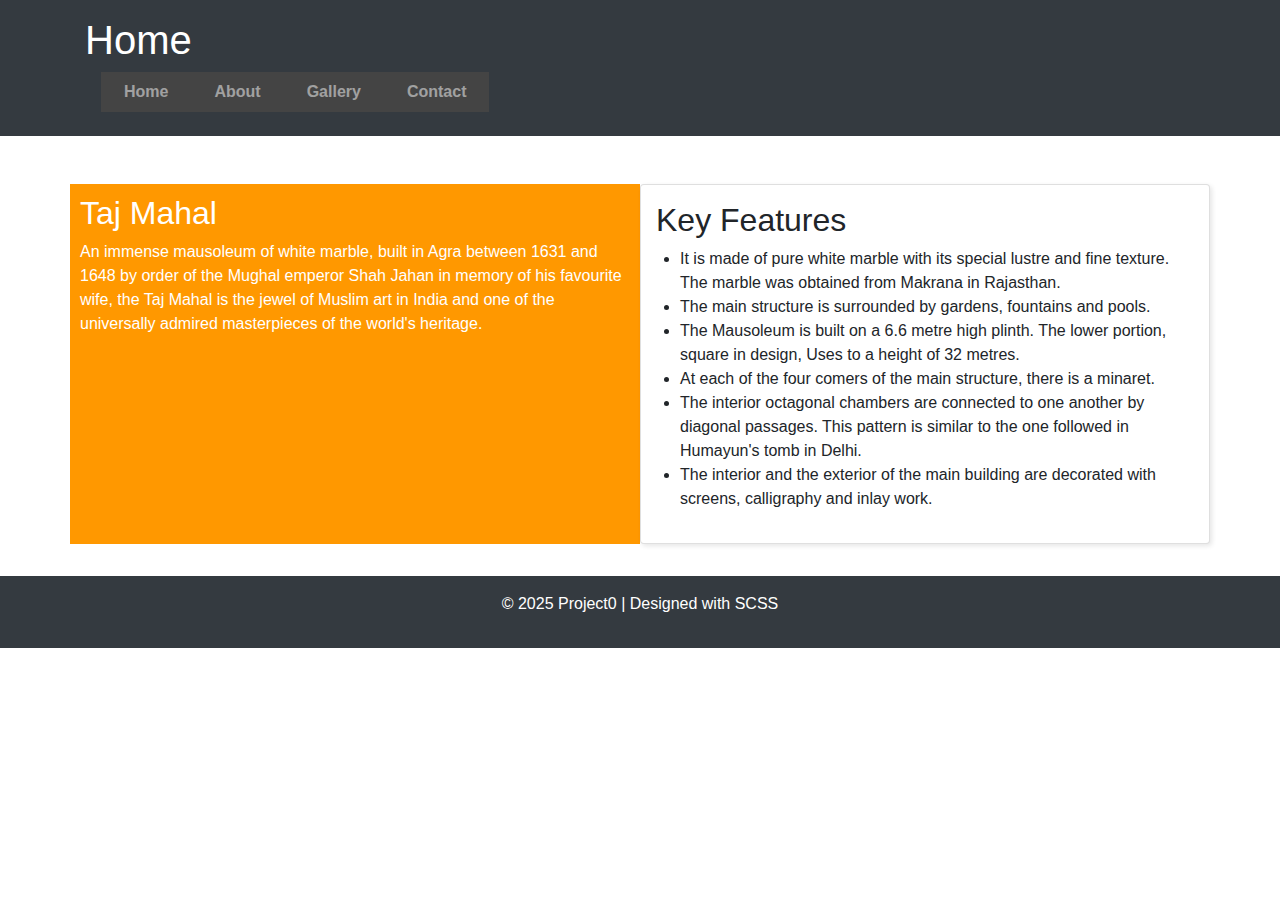
<file: index.html>
<!DOCTYPE html>
<html lang="en">
<head>
    <meta charset="UTF-8">
    <meta name="viewport" content="width=device-width, initial-scale=1.0">
    <title>Home</title>
    <link rel="stylesheet" href="styles.css">
    <link rel="stylesheet" href="https://stackpath.bootstrapcdn.com/bootstrap/4.5.2/css/bootstrap.min.css">
</head>
<body>
    <header class="bg-dark text-white p-3">
        <div class="container">
            <h1>Home</h1>
            <nav class="navbar navbar-expand-lg navbar-dark bg-dark">
                <button class="navbar-toggler" type="button" data-toggle="collapse" data-target="#navbarNav" aria-controls="navbarNav" aria-expanded="false" aria-label="Toggle navigation">
                    <span class="navbar-toggler-icon"></span>
                </button>
                <div class="collapse navbar-collapse" id="navbarNav">
                    <ul class="navbar-nav">
                        <li class="nav-item"><a class="nav-link" href="index.html">Home</a></li>
                        <li class="nav-item"><a class="nav-link" href="about.html">About</a></li>
                        <li class="nav-item"><a class="nav-link" href="gallery.html">Gallery</a></li>
                        <li class="nav-item"><a class="nav-link" href="contact.html">Contact</a></li>
                    </ul>
                </div>
            </nav>
        </div>
    </header>

    <main class="container mt-5">
        <div class="row">
            <section id="highlight" class="col-md-6">
                <h2>Taj Mahal</h2>
                <p>An immense mausoleum of white marble, built in Agra between 1631 and 1648 by order of the Mughal emperor Shah Jahan in memory of his favourite wife, the Taj Mahal is the jewel of Muslim art in India and one of the universally admired masterpieces of the world's heritage.</p>
            </section>

            <section class="card col-md-6">
                <h2>Key Features</h2>
                <ul>
                    <li>It is made of pure white marble with its special lustre and fine texture. The marble was obtained from Makrana in Rajasthan.</li>
                    <li>The main structure is surrounded by gardens, fountains and pools.</li>
                    <li>The Mausoleum is built on a 6.6 metre high plinth. The lower portion, square in design, Uses to a height of 32 metres.</li>
                    <li>At each of the four comers of the main structure, there is a minaret.</li>
                    <li>The interior octagonal chambers are connected to one another by diagonal passages. This pattern is similar to the one followed in Humayun's tomb in Delhi.</li>
                    <li>The interior and the exterior of the main building are decorated with screens, calligraphy and inlay work.</li>
                </ul>
            </section>
        </div>
    </main>

    <footer class="bg-dark text-white text-center py-3">
        <p>&copy; 2025 Project0 | Designed with SCSS</p>
    </footer>

    <script src="https://code.jquery.com/jquery-3.5.1.slim.min.js"></script>
    <script src="https://cdn.jsdelivr.net/npm/@popperjs/core@2.9.2/dist/umd/popper.min.js"></script>
    <script src="https://stackpath.bootstrapcdn.com/bootstrap/4.5.2/js/bootstrap.min.js"></script>
</body>
</html>
</file>
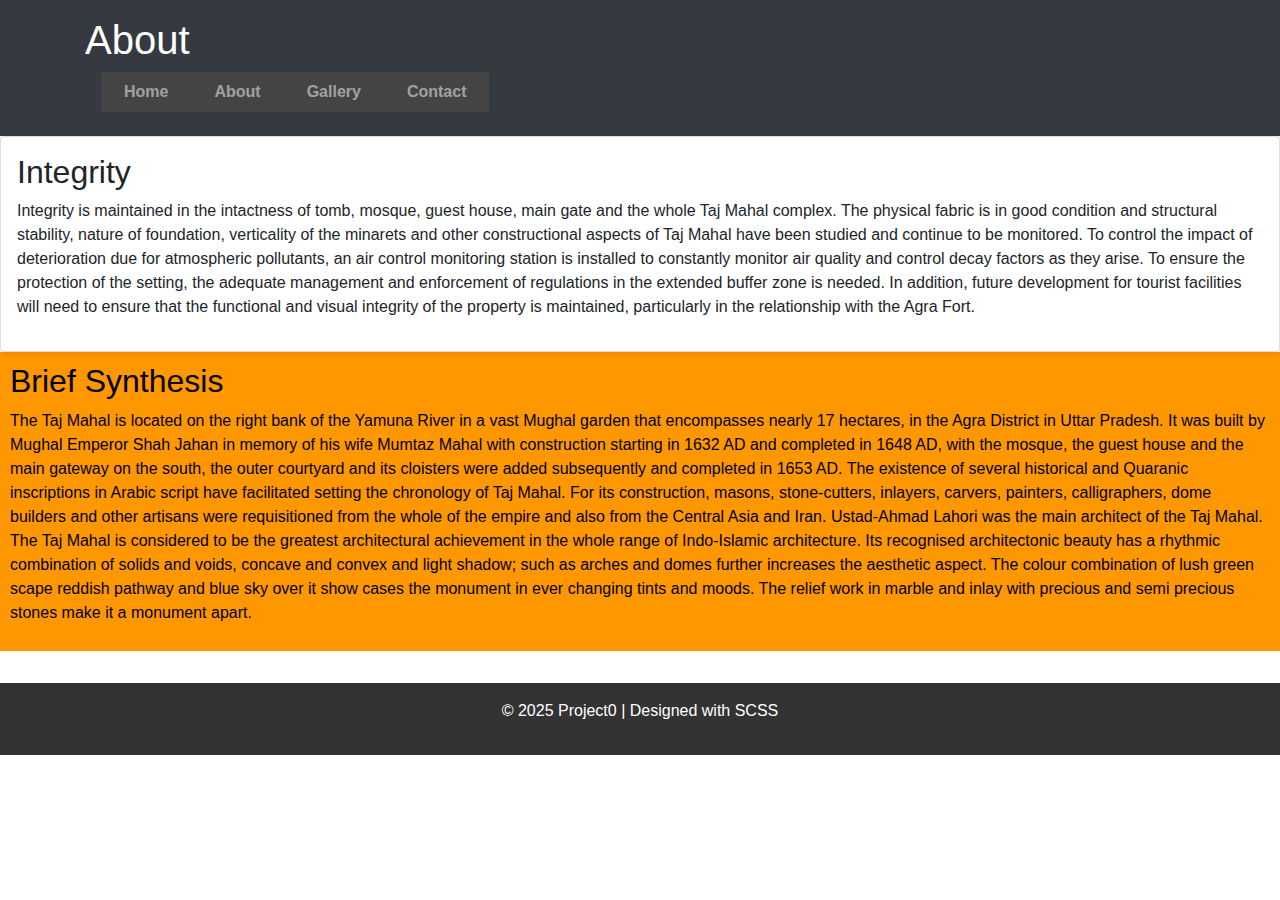
<file: about.html>
<!DOCTYPE html>
<html lang="en">

<head>
    <meta charset="UTF-8">
    <meta name="viewport" content="width=device-width, initial-scale=1.0">
    <title>About</title>
    <link rel="stylesheet" href="styles.css">
    <link rel="stylesheet" href="https://stackpath.bootstrapcdn.com/bootstrap/4.5.2/css/bootstrap.min.css">
</head>

<body>
    <header class="bg-dark text-white p-3">
        <div class="container">
            <h1>About</h1>
            <nav class="navbar navbar-expand-lg navbar-dark bg-dark">
                <button class="navbar-toggler" type="button" data-toggle="collapse" data-target="#navbarNav"
                    aria-controls="navbarNav" aria-expanded="false" aria-label="Toggle navigation">
                    <span class="navbar-toggler-icon"></span>
                </button>
                <div class="collapse navbar-collapse" id="navbarNav">
                    <ul class="navbar-nav">
                        <li class="nav-item"><a class="nav-link" href="index.html">Home</a></li>
                        <li class="nav-item"><a class="nav-link" href="about.html">About</a></li>
                        <li class="nav-item"><a class="nav-link" href="gallery.html">Gallery</a></li>
                        <li class="nav-item"><a class="nav-link" href="contact.html">Contact</a></li>
                    </ul>
                </div>
            </nav>
        </div>
    </header>

    <main>
        <section class="card">
            <h2>Integrity</h2>
            <p>Integrity is maintained in the intactness of tomb, mosque, guest house, main gate and the whole Taj Mahal
                complex. The physical fabric is in good condition and structural stability, nature of foundation,
                verticality of the minarets and other constructional aspects of Taj Mahal have been studied and continue
                to be monitored. To control the impact of deterioration due for atmospheric pollutants, an air control
                monitoring station is installed to constantly monitor air quality and control decay factors as they
                arise. To ensure the protection of the setting, the adequate management and enforcement of regulations
                in the extended buffer zone is needed. In addition, future development for tourist facilities will need
                to ensure that the functional and visual integrity of the property is maintained, particularly in the
                relationship with the Agra Fort.</p>
        </section>

        <section id="highlight">
            <h2 style="color: black;">Brief Synthesis</h2>
            <p style="color: black;"> The Taj Mahal is located on the right bank of the Yamuna River in a vast Mughal garden that encompasses
                nearly 17 hectares, in the Agra District in Uttar Pradesh. It was built by Mughal Emperor Shah Jahan in
                memory of his wife Mumtaz Mahal with construction starting in 1632 AD and completed in 1648 AD, with the
                mosque, the guest house and the main gateway on the south, the outer courtyard and its cloisters were
                added subsequently and completed in 1653 AD. The existence of several historical and Quaranic
                inscriptions in Arabic script have facilitated setting the chronology of Taj Mahal. For its
                construction, masons, stone-cutters, inlayers, carvers, painters, calligraphers, dome builders and other
                artisans were requisitioned from the whole of the empire and also from the Central Asia and Iran.
                Ustad-Ahmad Lahori was the main architect of the Taj Mahal.

                The Taj Mahal is considered to be the greatest architectural achievement in the whole range of
                Indo-Islamic architecture. Its recognised architectonic beauty has a rhythmic combination of solids and
                voids, concave and convex and light shadow; such as arches and domes further increases the aesthetic
                aspect. The colour combination of lush green scape reddish pathway and blue sky over it show cases the
                monument in ever changing tints and moods. The relief work in marble and inlay with precious and semi
                precious stones make it a monument apart. </p>
        </section>


    </main>

    <footer>
        <p>&copy; 2025 Project0 | Designed with SCSS</p>
    </footer>
    <script src="https://code.jquery.com/jquery-3.5.1.slim.min.js"></script>
    <script src="https://cdn.jsdelivr.net/npm/@popperjs/core@2.9.2/dist/umd/popper.min.js"></script>
    <script src="https://stackpath.bootstrapcdn.com/bootstrap/4.5.2/js/bootstrap.min.js"></script>

</body>

</html>
</file>
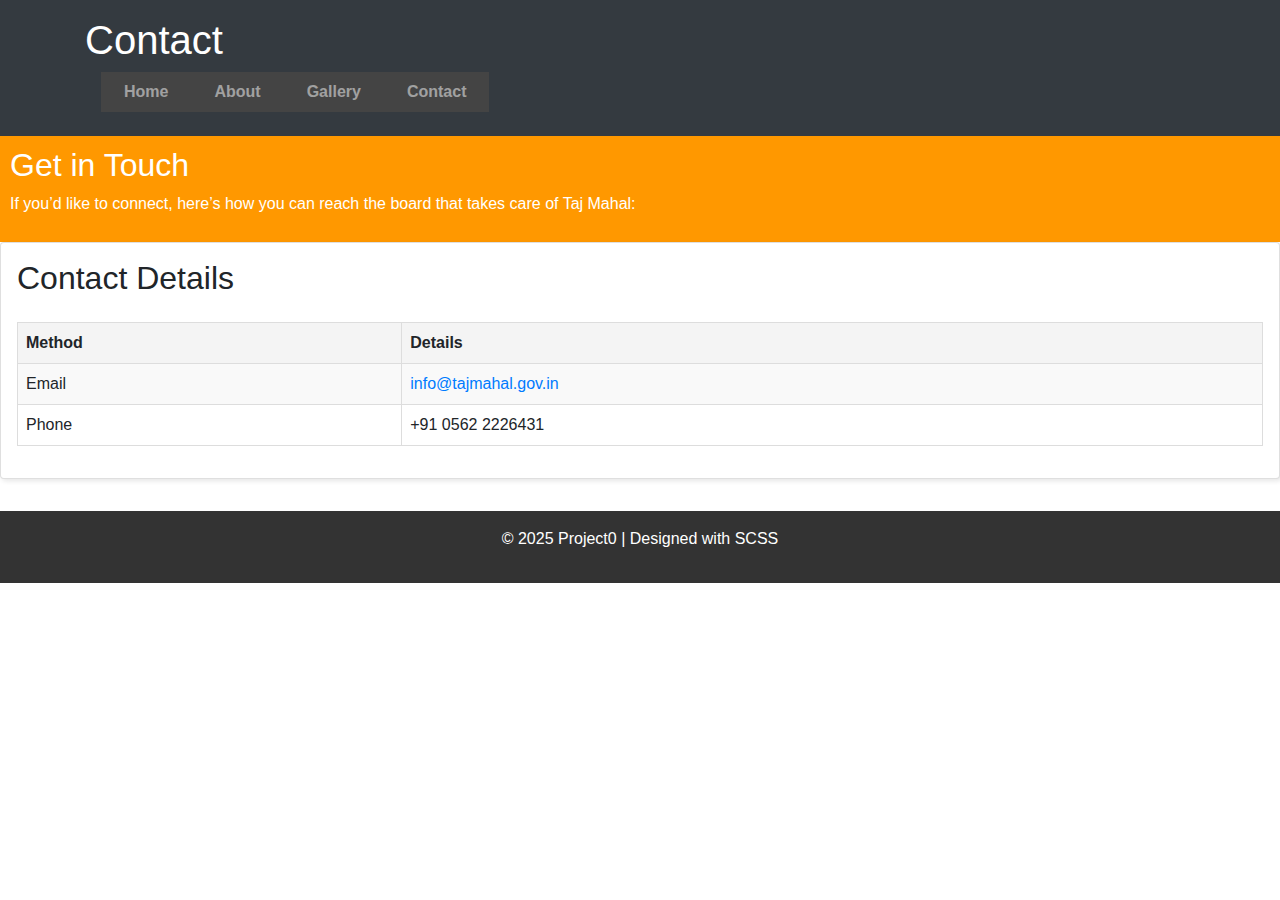
<file: contact.html>
<!DOCTYPE html>
<html lang="en">
    <head>
        <meta charset="UTF-8">
        <meta name="viewport" content="width=device-width, initial-scale=1.0">
        <title>Contact</title>
        <link rel="stylesheet" href="styles.css">
        <link rel="stylesheet" href="https://stackpath.bootstrapcdn.com/bootstrap/4.5.2/css/bootstrap.min.css">
    </head>
<body>
    <header class="bg-dark text-white p-3">
        <div class="container">
            <h1>Contact</h1>
            <nav class="navbar navbar-expand-lg navbar-dark bg-dark">
                <button class="navbar-toggler" type="button" data-toggle="collapse" data-target="#navbarNav" aria-controls="navbarNav" aria-expanded="false" aria-label="Toggle navigation">
                    <span class="navbar-toggler-icon"></span>
                </button>
                <div class="collapse navbar-collapse" id="navbarNav">
                    <ul class="navbar-nav">
                        <li class="nav-item"><a class="nav-link" href="index.html">Home</a></li>
                        <li class="nav-item"><a class="nav-link" href="about.html">About</a></li>
                        <li class="nav-item"><a class="nav-link" href="gallery.html">Gallery</a></li>
                        <li class="nav-item"><a class="nav-link" href="contact.html">Contact</a></li>
                    </ul>
                </div>
            </nav>
        </div>
    </header>

    <main>
        <section id="highlight">
            <h2>Get in Touch</h2>
            <p>If you’d like to connect, here’s how you can reach the board that takes care of Taj Mahal:</p>
        </section>

        <section class="card">
            <h2>Contact Details</h2>
            <table>
                <tr>
                    <th>Method</th>
                    <th>Details</th>
                </tr>
                <tr>
                    <td>Email</td>
                    <td><a href="mailto:info@tajmahal.gov.in">info@tajmahal.gov.in</a></td>
                </tr>
                <tr>
                    <td>Phone</td>
                    <td>+91 0562 2226431</td>
                </tr>
            </table>
        </section>
    </main>

    <footer>
        <p>&copy; 2025 Project0 | Designed with SCSS</p>
    </footer>
    <script src="https://code.jquery.com/jquery-3.5.1.slim.min.js"></script>
    <script src="https://cdn.jsdelivr.net/npm/@popperjs/core@2.9.2/dist/umd/popper.min.js"></script>
    <script src="https://stackpath.bootstrapcdn.com/bootstrap/4.5.2/js/bootstrap.min.js"></script>

</body>
</html>
</file>
<file: styles.css>
/* SCSS Variables */
/* Mixin for Reusability */
/* Base Card Style for Inheritance */
.base-card, .card {
  border: 1px solid #ddd;
  border-radius: 5px;
  padding: 1rem;
}

/* Universal Selector */
* {
  font-family: Arial, sans-serif;
}

/* Element Selector */
body {
  margin: 0;
  line-height: 1.6;
}

/* Header */
header {
  background: #333;
  color: #fff;
  padding: 1rem 0;
}
header h1 {
  margin: 0;
}

/* Navigation */
nav ul {
  list-style: none;
  padding: 0;
  display: flex;
  justify-content: center;
  background: #444;
}
nav ul li {
  margin: 0 15px;
}
nav ul li a {
  text-decoration: none;
  color: #fff;
  font-weight: bold;
  padding: 0.5rem;
}
nav ul li a:hover {
  color: #ff9800;
}
@media (max-width: 600px) {
  nav ul {
    flex-direction: column;
  }
  nav ul li {
    margin: 10px 0;
  }
}

/* Footer */
footer {
  text-align: center;
  padding: 1rem;
  background: #333;
  color: #fff;
  margin-top: 2rem;
}

/* Lists */
ul {
  margin: 1rem 0;
  padding-left: 1.5rem;
}

/* ID Selector */
#highlight {
  background-color: #ff9800;
  color: #fff;
  padding: 10px;
}

/* Class Selector with Inheritance */
.card {
  box-shadow: 2px 2px 5px rgba(0, 0, 0, 0.1);
}

/* Table */
table {
  border-collapse: collapse;
  width: 100%;
  margin: 1rem 0;
  /* Group selector */
  /* Pseudo Selector */
}
table th, table td {
  border: 1px solid #ddd;
  padding: 8px;
}
table th {
  background: #f4f4f4;
  text-align: left;
}
table tr:nth-child(even) {
  background: #f9f9f9;
}
table tr:hover {
  background: #ddd;
}
@media (max-width: 600px) {
  table th, table td {
    font-size: 0.9rem;
  }
}

/* Images */
img {
  max-width: 100%;
  height: auto;
  display: block;
  margin: 0.5rem 0;
}/*# sourceMappingURL=styles.css.map */
</file>
